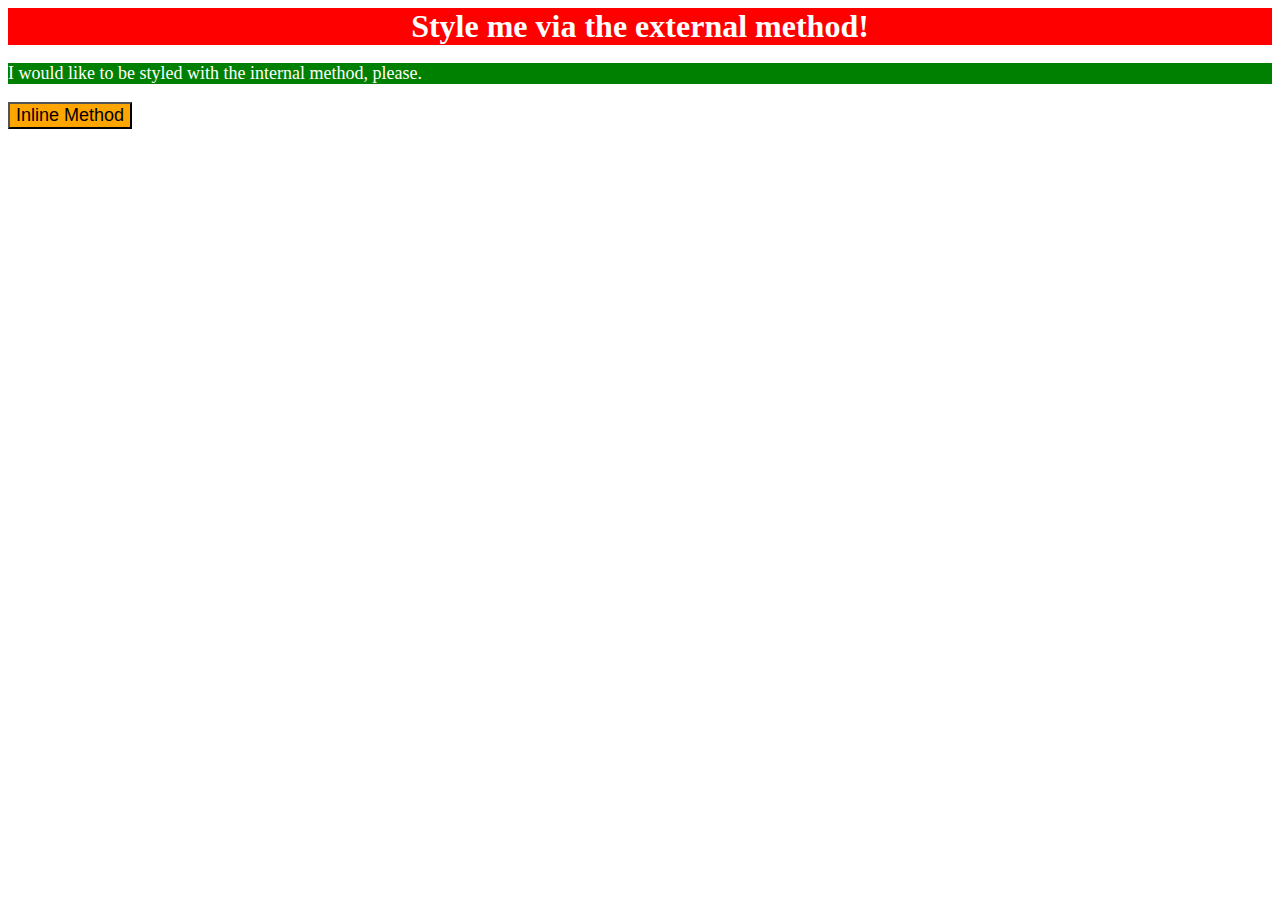
<file: foundations/01-css-methods/index.html>
<!DOCTYPE html>
<html lang="en">
<head>
  <meta charset="UTF-8">
  <meta http-equiv="X-UA-Compatible" content="IE=edge">
  <meta name="viewport" content="width=device-width, initial-scale=1.0">
  <link rel="stylesheet" href="styles.css">
  
  <style>
    p {
      color: white;
      background-color: green;
      font-size: 18px;
    }
  </style>

  <title>Methods for Adding CSS</title>
</head>
<body>
  <div>Style me via the external method!</div>
  <p>I would like to be styled with the internal method, please.</p>
  <button style="background-color: orange; font-size: 18px;">Inline Method</button>
</body>
</html>
</file>
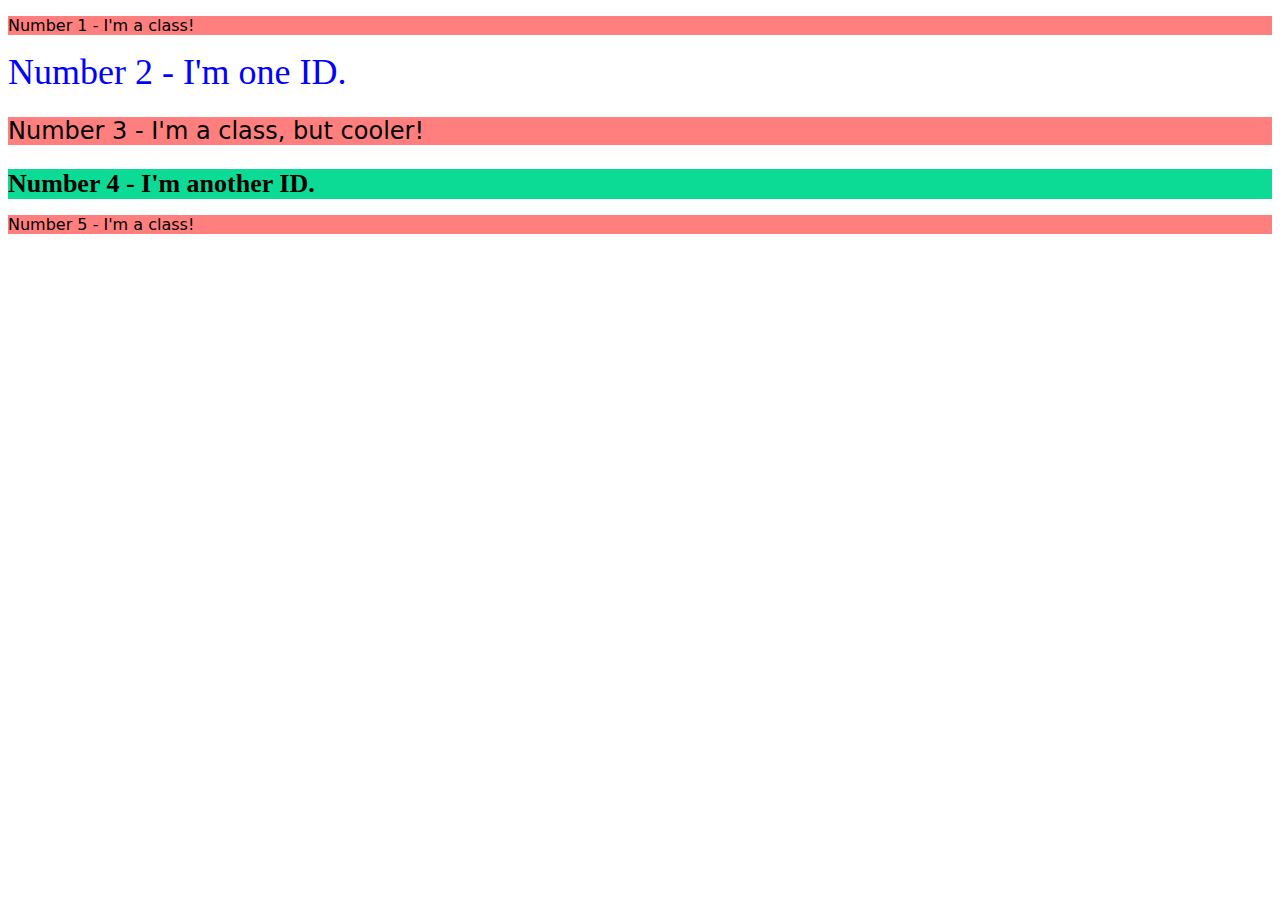
<file: foundations/02-class-id-selectors/index.html>
<!DOCTYPE html>
<html lang="en">
<head>
  <meta charset="UTF-8">
  <meta http-equiv="X-UA-Compatible" content="IE=edge">
  <meta name="viewport" content="width=device-width, initial-scale=1.0">
  <title>Class and ID Selectors</title>
  <link rel="stylesheet" href="style.css">
</head>
<body>
  <p class="number1">Number 1 - I'm a class!</p>
  <div id="number2">Number 2 - I'm one ID.</div>
  <p class="number3">Number 3 - I'm a class, but cooler!</p>
  <div id="number4">Number 4 - I'm another ID.</div>
  <p class="number5">Number 5 - I'm a class!</p>
</body>
</html>
</file>
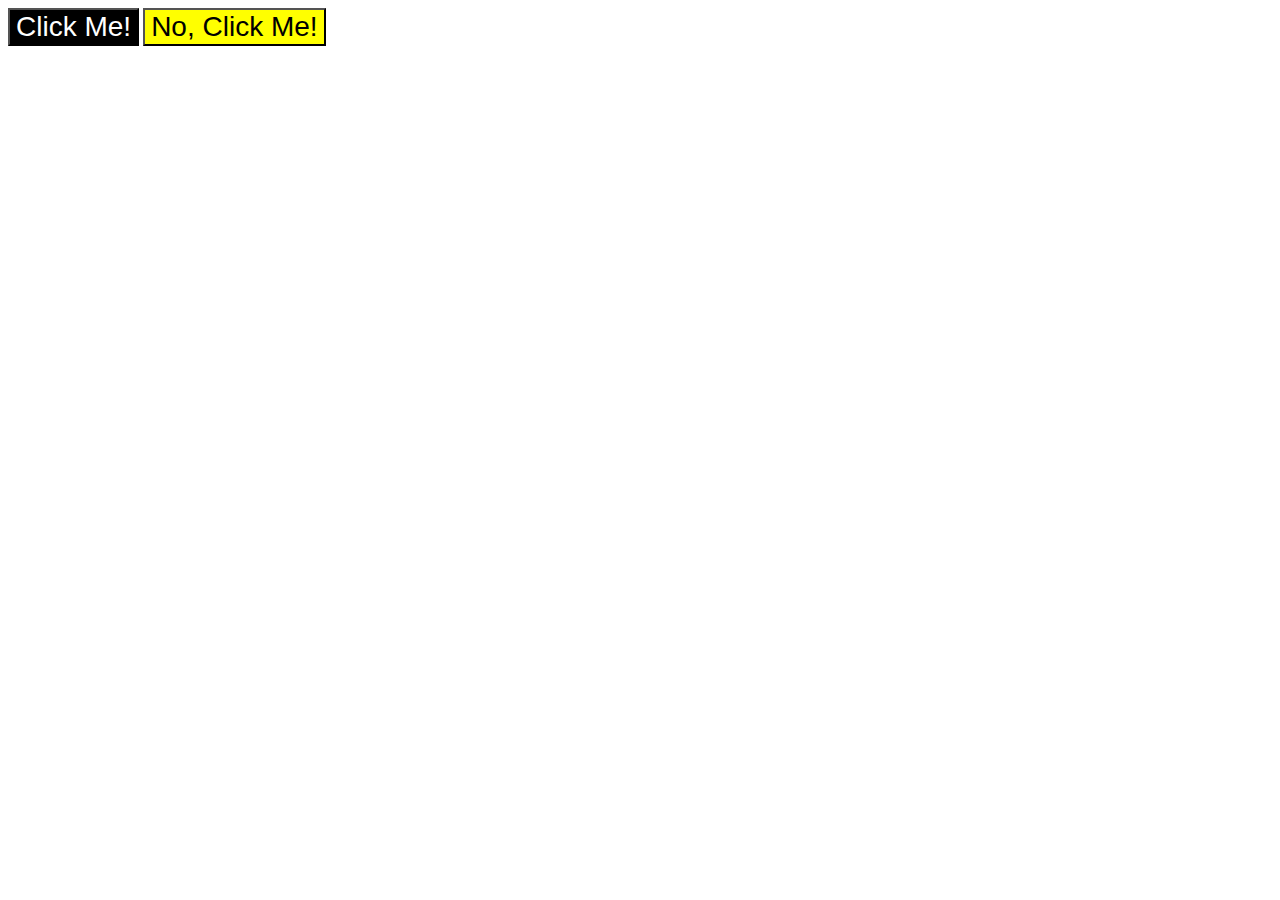
<file: foundations/03-grouping-selectors/index.html>
<!DOCTYPE html>
<html lang="en">
<head>
  <meta charset="UTF-8">
  <meta http-equiv="X-UA-Compatible" content="IE=edge">
  <meta name="viewport" content="width=device-width, initial-scale=1.0">
  <title>Grouping Selectors</title>
  <link rel="stylesheet" href="style.css">
</head>
<body>
  <button class="number1">Click Me!</button>
  <button class="number2">No, Click Me!</button>
</body>
</html>
</file>
<file: foundations/01-css-methods/styles.css>
/* styles.css */

div {
    color: white;
    background-color: red;
    font-size: 32px;
    text-align: center;
    font-weight: bold;
  }
</file>
<file: foundations/02-class-id-selectors/style.css>
.number1,
.number3,
.number5 {
    background-color: #ff7f7f;
    font-family: Verdana, DejaVu Sans;
    fallback: sans-serif;
}

.number3 {
    font-size: 24px;
}

#number2 {
    color: blue;
    font-size: 36px;
}

#number4 {
    background-color: rgb(12, 219, 150);
    font-size: 26px;
    font-weight: bold;
}
</file>
<file: foundations/03-grouping-selectors/style.css>
.number1,
.number2 {
    font-size: 28px;
    font-family: Helvetica, 'Times New Roman';
    fallback: 'sans-serif';
}

.number1 {
    background-color: black;
    color: white;
}

.number2 {
    background-color: yellow;
}
</file>
